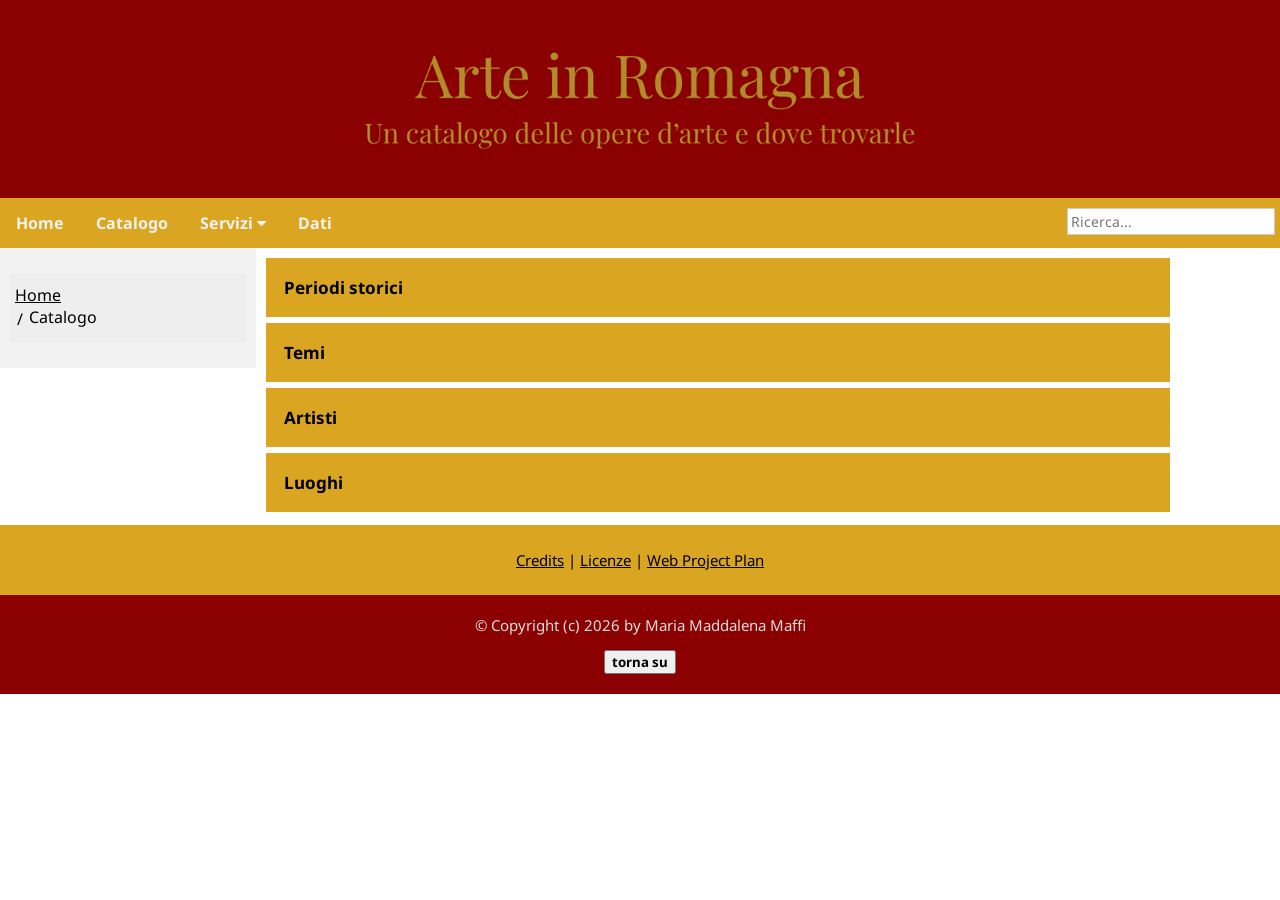
<file: catalogo.html>
<!DOCTYPE html>
<html>
<head> 
	<title>Arte in Romagna</title>
	<meta charset="UTF-8">
	<meta name="author" content="Maria Maddalena Maffi">
	<meta name="description" content="sito dedicato all'arte romagnola, un catalogo comprendente le opere sparse nel territorio">
	<meta name="keywords" content="arte, Romagna, città, Rimini, Cattolica, Bardeggia, Giotto">
	<meta name="viewport" content="width=device-width, initial-scale=1.0">
	<link href="https://fonts.googleapis.com/css?family=Noto Sans" rel="stylesheet">
	<link rel="stylesheet" href="https://cdnjs.cloudflare.com/ajax/libs/font-awesome/4.7.0/css/font-awesome.min.css">
	<link rel="stylesheet" href="stilecss/stile.css">
</head>
<body>
	<header id="top">
		<div class="header">
			<a href="index.html"> <img src="images/logoarteinromagna.png"></a>
		</div>
	</header>
	<nav>
		<div class="topnav">
			<a href="index.html">Home</a>
			<a href="#" class="pagina-corrente">Catalogo</a>
			<div class="dropdown">
				<button class="dropbtn">Servizi
							<i class="fa fa-caret-down"></i>
    					</button>
    				<div class="dropdown-content">
     				 	<a href="#">Itinerari</a>
      				<a href="https://www.itinerarinellarte.it/" target="_blank">Mostre ed eventi</a>
      				</div>
      			</div>
				<a href="dati.html">Dati</a>
				<input type="text" placeholder="Ricerca...">
			</div>
	</nav>

		<section>
			<div class="row">
				<div class="leftcolumn">
				<ul class="breadcrumb">
					<li><a href="index.html">Home</a></li>
					<li>Catalogo</li>
				</ul>
				</div>
				
				<div class="rightcolumn">

				<button class="accordion"><b>Periodi storici</b></button>
				<div class="panel">
				  <p>
				  	<ul>
				  		<li><a href="#">Preistoria</a></li>
				  		<li><a href="#">Età romana</a></li>
				  		<li><a href="#">Medioevo</a></li>
				  		<li><a href="#">Età moderna</a></li>
				  		<li><a href="#">Età contemporanea</a></li>
				  	</ul>
				  </p>
				</div>

				<button class="accordion"><b>Temi</b></button>
				<div class="panel">
				  <p>
				  	<ul>
				  	<li><a href="#">Chiese</a></li> 
				  	<li><a href="#">Crocifissi</a></li>
				  	<li><a href="#">Viae Crucis</a></li>
				  </p>
				</div>
				<button class="accordion"><b>Artisti</b></button>
				<div class="panel">
	  				<p>
	  					<ul> 
	  						<li><a href="bardeggia.html">Bardeggia,Guerrino</a></li>
	  						<li><a href="#">Biancini, Angelo</a></li>
	  						<li><a href="#">Canova, Antonio</a></li>
	  						<li><a href="#">Filippini, Emilio</a></li>
	  						<li><a href="#">Giani, Felice</a></li>
	  						<li><a href="giotto.html">Giotto</a></li>
	  						<li><a href="#">Giovanni da Rimini</a></li>
	  						<li><a href="#">Longhi, Luca</a></li>
	  						<li><a href="#">Palmezzano, Marco</a></li>
	  						<li><a href="#">Piero della Francesca</a></li>
	  						<li><a href="#">Reni, Guido</a></li>
	 	  					</ul>
	  				</p>
				</div>
				<button class="accordion"><b>Luoghi</b></button>
					<div class="panel">
						<p>
							<ul>
								<li><a href="#">Cesena</a></li>
								<li><a href="#">Faenza</a></li>
								<li><a href="#">Forlì</a></li>
								<li><a href="#">Imola</a></li>
								<li><a href="#">Ravenna</a></li>
								<li><a href="rimini.html">Rimini</a></li>								
							</ul>
						</p>
				</div>
			</div>
		</section>

	<footer>
		<div class="credits">
				<p><a href="#" target="_blank">Credits</a> | <a href="">Licenze</a> | <a href="webprojectplan.html">Web Project Plan</a></p>
		</div>
		<div class="copyright">
				<p>&copy; Copyright (c) 2026 by Maria Maddalena Maffi</p>
				<p><button class="btn"><a href="#top">torna su</a></button></p>
		</div>
	</footer>

<script> 
	const acc = document.querySelectorAll(".accordion");

acc.forEach(btn => {
  btn.addEventListener("click", function () {
    this.classList.toggle("active");

    const panel = this.nextElementSibling;

    if (panel.style.maxHeight) {
      panel.style.maxHeight = null;
    } else {
      panel.style.maxHeight = panel.scrollHeight + "px";
    }
  });
});
</script>

<script>
const indice = document.getElementById("indice");
const titoli = document.querySelectorAll("h2");

titoli.forEach((titolo, i) => {
  // creo un id se non esiste
  if (!titolo.id) {
    titolo.id = "sezione-" + i;
  }

  const li = document.createElement("li");
  const a = document.createElement("a");

  a.href = "#" + titolo.id;
  a.textContent = titolo.textContent;

  li.appendChild(a);
  indice.appendChild(li);
});
</script>

</body>
</html>
</file>
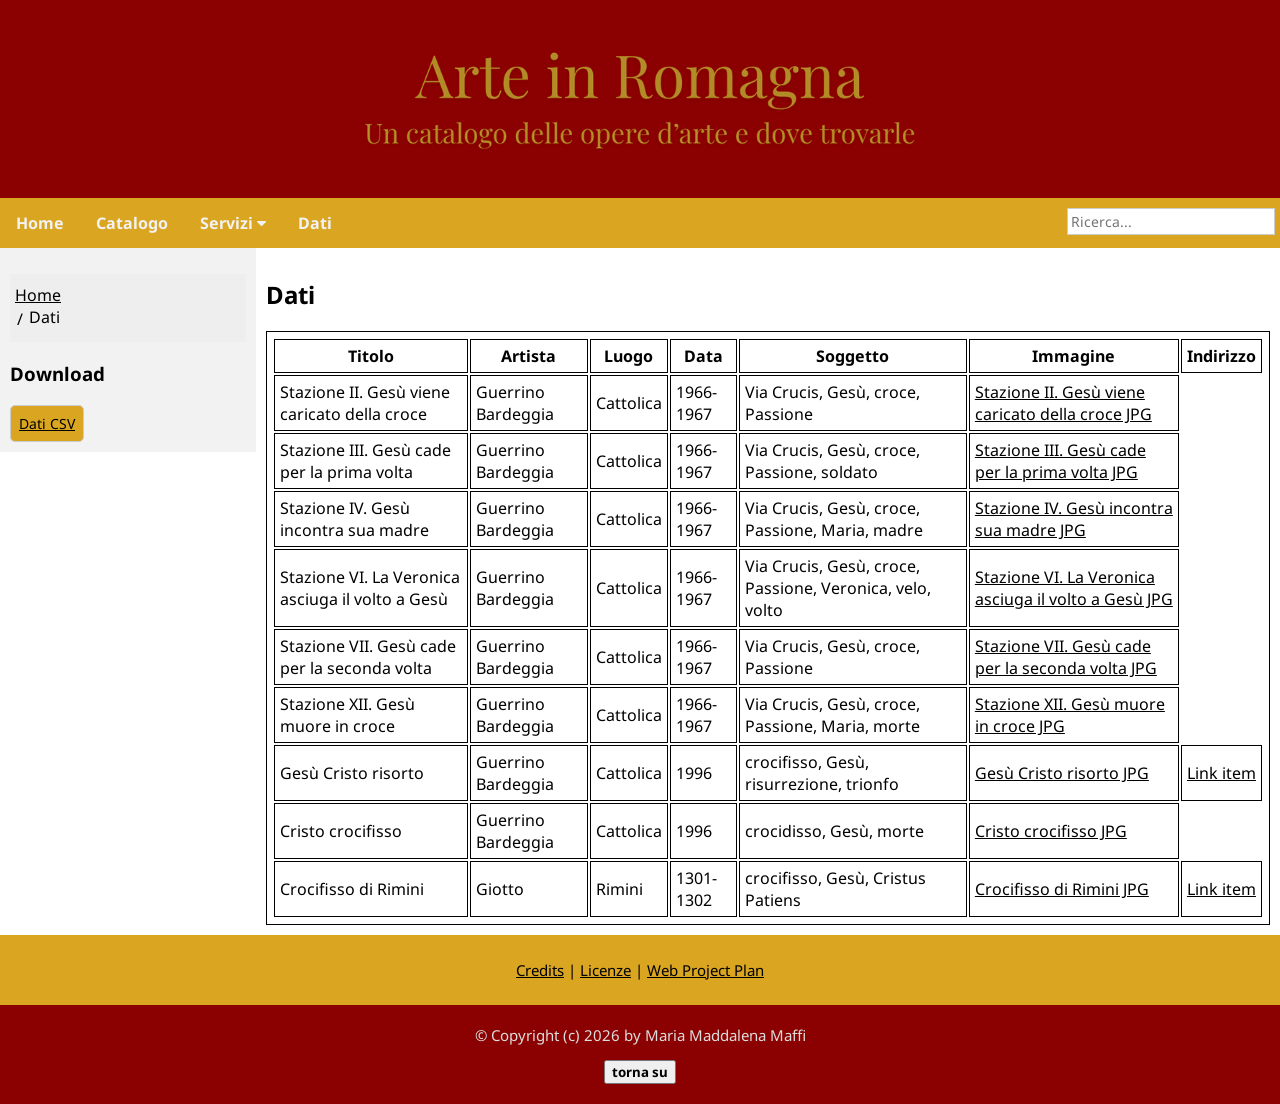
<file: dati.html>
<!DOCTYPE html>
<html>
<head> 
	<title>Arte in Romagna</title>
	<meta charset="UTF-8">
	<meta name="author" content="Maria Maddalena Maffi">
	<meta name="description" content="sito dedicato all'arte romagnola, un catalogo comprendente le opere sparse nel territorio">
	<meta name="keywords" content="arte, Romagna, città, Rimini, Cattolica, Bardeggia, Giotto">
	<meta name="viewport" content="width=device-width, initial-scale=1.0">
	<link href="https://fonts.googleapis.com/css?family=Noto Sans" rel="stylesheet">
	<link rel="stylesheet" href="https://cdnjs.cloudflare.com/ajax/libs/font-awesome/4.7.0/css/font-awesome.min.css">
	<link rel="stylesheet" href="stilecss/stile.css">
</head>
<body>
	<header id="top">
		<div class="header">
			<a href="index.html"> <img src="images/logoarteinromagna.png"></a>
		</div>
	</header>
	<nav>
		<div class="topnav">
			<a href="index.html">Home</a>
			<a href="catalogo.html">Catalogo</a>
			<div class="dropdown">
				<button class="dropbtn">Servizi
							<i class="fa fa-caret-down"></i>
    					</button>
    				<div class="dropdown-content">
     				 	<a href="#">Itinerari</a>
      					<a href="https://www.itinerarinellarte.it/" target="_blank">Mostre ed eventi</a>
      				</div>
      			</div>
				<a href="dati.csv">Dati</a>
				<input type="text" placeholder="Ricerca...">
			</div>
	</nav>

<section>
	<div class="row">
		<div class="leftcolumn">
			<ul class="breadcrumb">
				<li><a href="index.html">Home</a></li>
				<li>Dati</li>
			</ul>
			<h3>Download</h3>
			<button class="btn-link"><a href="dati.csv">Dati CSV</a></button>
		</div>
		<div class="columnright">
			<h2>Dati</h2>
			<table>
				<tr>
					<th>Titolo</th>
					<th>Artista</th>
					<th>Luogo</th>
					<th>Data</th>
					<th>Soggetto</th>
					<th>Immagine</th>
					<th>Indirizzo</th>
				</tr>

				<tr>
					<td>Stazione II. Gesù viene caricato della croce</td>
					<td>Guerrino Bardeggia</td>
					<td>Cattolica</td>
					<td>1966-1967</td>
					<td>Via Crucis, Gesù, croce, Passione</td>
					<td><a href="https://github.com/mariamaddalenamaffi/sito-web-esame/blob/main/images/bardeggia/gabicce2.jpeg">Stazione II. Gesù viene caricato della croce JPG</a></td>
				</tr>

				<tr>
					<td>Stazione III. Gesù cade per la prima volta</td>
					<td>Guerrino Bardeggia</td>
					<td>Cattolica</td>
					<td>1966-1967</td>
					<td>Via Crucis, Gesù, croce, Passione, soldato</td>
					<td><a href="https://github.com/mariamaddalenamaffi/sito-web-esame/blob/main/images/bardeggia/gabicces3.jpeg">Stazione III. Gesù cade per la prima volta JPG</a></td>
				</tr>

				<tr>
					<td>Stazione IV. Gesù incontra sua madre</td>
					<td>Guerrino Bardeggia</td>
					<td>Cattolica</td>
					<td>1966-1967</td>
					<td>Via Crucis, Gesù, croce, Passione, Maria, madre</td>
					<td><a href="https://github.com/mariamaddalenamaffi/sito-web-esame/blob/main/images/bardeggia/viacrucis.jpeg">Stazione IV. Gesù incontra sua madre JPG</a></td>
				</tr>

				<tr>
					<td>Stazione VI. La Veronica asciuga il volto a Gesù</td>
					<td>Guerrino Bardeggia</td>
					<td>Cattolica</td>
					<td>1966-1967</td>
					<td>Via Crucis, Gesù, croce, Passione, Veronica, velo, volto</td>
					<td><a href="https://github.com/mariamaddalenamaffi/sito-web-esame/blob/main/images/bardeggia/gabicce6.jpeg">Stazione VI. La Veronica asciuga il volto a Gesù JPG</a></td>
				</tr>

				<tr>
					<td>Stazione VII. Gesù cade per la seconda volta</td>
					<td>Guerrino Bardeggia</td>
					<td>Cattolica</td>
					<td>1966-1967</td>
					<td>Via Crucis, Gesù, croce, Passione</td>
					<td><a href="https://github.com/mariamaddalenamaffi/sito-web-esame/blob/main/images/bardeggia/viacrucisgabicce3.jpeg">Stazione VII. Gesù cade per la seconda volta JPG</a></td>
				</tr>

				<tr>
					<td>Stazione XII. Gesù muore in croce</td>
					<td>Guerrino Bardeggia</td>
					<td>Cattolica</td>
					<td>1966-1967</td>
					<td>Via Crucis, Gesù, croce, Passione, Maria, morte</td>
					<td><a href="https://github.com/mariamaddalenamaffi/sito-web-esame/blob/main/images/bardeggia/gabicce12.jpeg">Stazione XII. Gesù muore in croce JPG</a></td>
				</tr>

				<tr>
					<td>Gesù Cristo risorto</td>
					<td>Guerrino Bardeggia</td>
					<td>Cattolica</td>
					<td>1996</td>
					<td>crocifisso, Gesù, risurrezione, trionfo</td>
					<td><a href="https://github.com/mariamaddalenamaffi/sito-web-esame/blob/main/images/bardeggia/cattgesù.jpg">Gesù Cristo risorto JPG</a></td>
					<td><a href="https://github.com/mariamaddalenamaffi/sito-web-esame/blob/main/item.html">Link item</a></td>
				</tr>

				<tr>
					<td>Cristo crocifisso</td>
					<td>Guerrino Bardeggia</td>
					<td>Cattolica</td>
					<td>1996</td>
					<td>crocidisso, Gesù, morte</td>
					<td><a href="https://github.com/mariamaddalenamaffi/sito-web-esame/blob/main/images/bardeggia/bardeggiacatt1.jpg">Cristo crocifisso JPG</a></td>
				</tr>

				<tr>
					<td>Crocifisso di Rimini</td>
					<td>Giotto</td>
					<td>Rimini</td>
					<td>1301-1302</td>
					<td>crocifisso, Gesù, Cristus Patiens</td>
					<td><a href="https://github.com/mariamaddalenamaffi/sito-web-esame/blob/main/images/crocifissorimini.jpg">Crocifisso di Rimini JPG</a></td>
					<td><a href="https://github.com/mariamaddalenamaffi/sito-web-esame/blob/main/itemgiotto.html">Link item</a></td>
				</tr>
			</table>
			
		</div>
	</div>
</section>



	<footer>
		<div class="credits">
				<p><a href="#" target="_blank">Credits</a> | <a href="">Licenze</a> | <a href="webprojectplan.html">Web Project Plan</a></p>
		</div>
		<div class="copyright">
				<p>&copy; Copyright (c) 2026 by Maria Maddalena Maffi</p>
				<p><button class="btn"><a href="#top">torna su</a></button></p>
		</div>
	</footer>
</body>
</html>
</file>
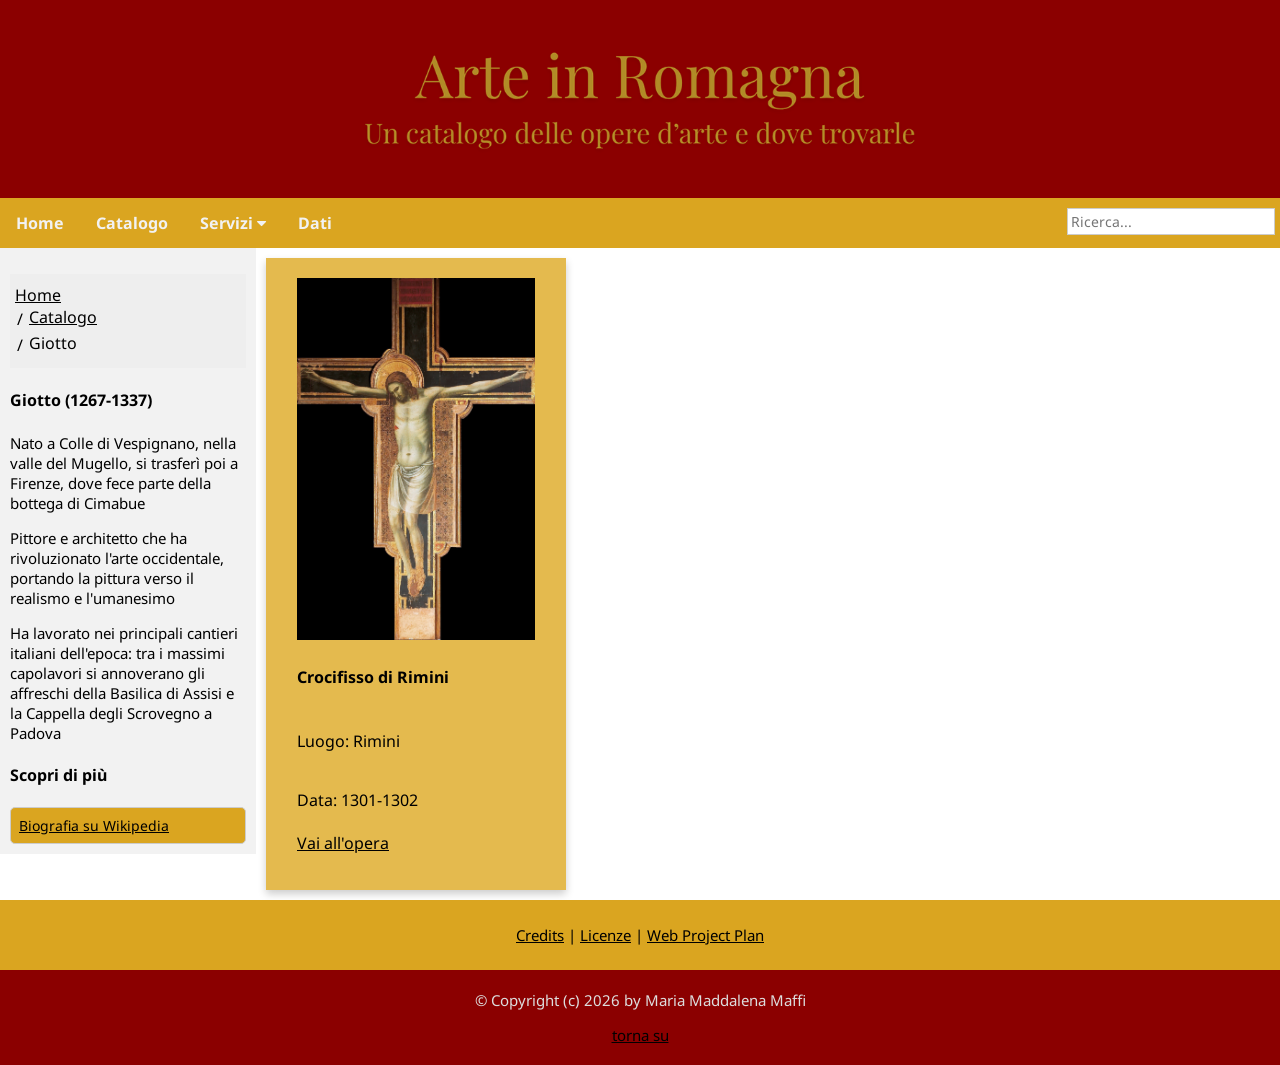
<file: giotto.html>
<!DOCTYPE html>
<html>
<head> 
	<title>Arte in Romagna</title>
	<meta charset="UTF-8">
	<meta name="author" content="Maria Maddalena Maffi">
	<meta name="description" content="sito dedicato all'arte romagnola, un catalogo comprendente le opere sparse nel territorio">
	<meta name="keywords" content="arte, Romagna, città, Rimini, Cattolica, Bardeggia, Giotto">
	<meta name="viewport" content="width=device-width, initial-scale=1.0">
	<link href="https://fonts.googleapis.com/css?family=Noto Sans" rel="stylesheet">
	<link rel="stylesheet" href="https://cdnjs.cloudflare.com/ajax/libs/font-awesome/4.7.0/css/font-awesome.min.css">
	<link rel="stylesheet" href="stilecss/stile.css">
</head>
<body>
	<header id="top">
		<div class="header">
			<a href="index.html"> <img src="images/logoarteinromagna.png"></a>
		</div>
	</header>
	<nav>
		<div class="topnav">
			<a href="index.html">Home</a>
			<a href="catalogo.html">Catalogo</a>
			<div class="dropdown">
				<button class="dropbtn">Servizi
							<i class="fa fa-caret-down"></i>
    					</button>
    				<div class="dropdown-content">
     				 	<a href="#">Itinerari</a>
      					<a href="https://www.itinerarinellarte.it/" target="_blank">Mostre ed eventi</a>
      				</div>
      			</div>
				<a href="dati.html">Dati</a>
				<input type="text" placeholder="Ricerca...">
			</div>
	</nav>

	<section>
		<div class="row">
			<div class="leftcolumn">
				<ul class="breadcrumb">
					<li><a href="index.html">Home</a></li>
					<li><a href="catalogo.html">Catalogo</a></li>
					<li>Giotto</li>
				</ul>
				<div class="biografia">
					<h4>Giotto (1267-1337)</h4>
					<p>Nato a Colle di Vespignano, nella valle del Mugello, si trasferì poi a Firenze, dove fece parte della bottega di Cimabue</p>
					<p>Pittore e architetto che ha rivoluzionato l'arte occidentale, portando la pittura verso il realismo e l'umanesimo</p>
					<p>Ha lavorato nei principali cantieri italiani dell'epoca: tra i massimi capolavori si annoverano gli affreschi della Basilica di Assisi e la Cappella degli Scrovegno a Padova</p>
					<h4>Scopri di più</h4>
					<a href="https://it.wikipedia.org/wiki/Giotto" class="btn-link" title="Vedi la vita su Wikipedia" target="_blank">Biografia su Wikipedia</a>
				</div>
			</div>

			<div class="rightcolumn">
				<div class="card" style="width: 300px; padding: 15px;">
					<div class="card-content">
						<img src="images/crocifissorimini.jpg" alt="crocifisso-rimini">
						<h4>Crocifisso di Rimini</h4>
						<p><span>Luogo:</span> Rimini</p>
						<p><span>Data:</span> 1301-1302</p>
						<a href="itemgiotto.html" title="Vai all'opera">Vai all'opera</a>
					</div>
				</div>
			</div>
		</div>
			
	</section>

<footer>
		<div class="credits">
				<p><a href="#" target="_blank">Credits</a> | <a href="">Licenze</a> | <a href="webprojectplan.html">Web Project Plan</a></p>
		</div>
		<div class="copyright">
				<p>&copy; Copyright (c) 2026 by Maria Maddalena Maffi</p>
				<p><a href="#top">torna su </a></p>
		</div>
	</footer>
</body>
</html>
</file>
<file: stilecss/stile.css>
*{ box-sizing: border-box;
  font-family: "Noto Sans", sans-serif;
  -webkit-font-smoothing: antialiased;}

/*html*/
html  {
	height: 100%;
}

/*body*/
body {
	color: #000000;
	font-size: 16px;
	margin: 0;
	height: 100%;
}

/*a*/
/* con a si intendono tutti gli elementi HTML <a>, cioè i collegamenti (link) */
a {
	color: #000000;
}

a:hover {
	color: black;
	text-decoration: none;
}

a:active {
	color:white;
	background: #8B0000;
}

/* LAYOUT */
/* header */
.header {
	background-color: #8B0000;
	padding: 15px;
	text-align: center;
}

.header img {
	width: 60%;
	height: 100%;
}

/* navingation bar */
.topnav {
	background-color: #DAA520;
	overflow: hidden;
	font-weight: bold;
}

.topnav a {
	color: #f2f2f2;
	padding: 14px 16px;
	text-align: center;
	display: block;
	float: left;
	text-decoration: none;
}

.topnav a:hover {
	background-color: #8B0000;
	color: #f2f2f2;
}

.topnav .active {
	color: #f2f2f2;
	background-color: #8B0000;
}

.topnav input[type=text] {
	float: right;
	padding: 3px;
	border: black;
	margin-top: 10px;
	margin-right: 5px;
	font-size: 14px;
}

.topnav input[type=text]{
    border: 1px solid #ccc;
 }


/* The dropdown container */
.dropdown {
	float: left;
	overflow: hidden;
}


/* Dropdown button */
.dropdown .dropbtn {
	font-size: 16px;
	border: none;
	outline: none;
	color: #f2f2f2;
	padding: 14px 16px;
	background-color: inherit;
	font-family: inherit;
	margin: 0;
	font-weight: bold;
}

.dropdown:hover .dropbtn {
	background-color: #8B0000;
}

/* Dropdown content (hidden by default) */

.dropdown-content {
	display: none;
	position: absolute;
	background-color: #8B0000;
	min-width: 160px;
	box-shadow: 0px 8px 16px 0px rgba(0,0,0,0.2);
	z-index: 1;
}

/*Links inside the dropdown*/
.dropdown-content a {
	float: none;
	color: #f2f2f2;
	padding: 12px 16px;
	text-decoration: none;
	display: block;
	text-align: left;
}

.dropdown-content a:hover {
	background-color: #DAA520;
}

/*Show the dropdown mwnu on hover*/
.dropdown:hover .dropdown-content {
	display: block;
}

/*container*/
.container {
	position:relative;
	display: grid;
	grid-template-columns: 1fr;
	gap: 5px;

}

.container img {
	width: 100%;
	height: 100%;
	aspect-ratio: 4 / 3;
	object-fit: cover;
}

.container .btn {
	position: absolute;
	top: 50%;
	left: 50%;
	transform: translate(-50%, -50%);
	background-color: rgba(218, 165, 32, 0.6);
	color: #f2f2f2;
	font-size: 16px;
	padding: 30px 40px;
	border: none;
	cursor: pointer;
	border-radius: 5px;
	font-weight: bold;
}

.btn a {
	color: black;
	text-decoration: none;
	font-weight: bold;
}

.btn a:hover {
	color: #f2f2f2;
}

@media (max-width: 600px) {
    .container {
        grid-template-columns: 1fr;
    }
}


/* row */
.row:after {
  content: "";
  display: table;
  clear: both;
}

/*column*/
.column {
	display: grid;
	grid-template-columns: repeat(2, 1fr) ;
	gap: 5px;
}

.leftcolumn {
	float: left;
	font-size: 16px;
	padding: 10px;
	width: 20%;
	height: 100%;
	background-color: #f2f2f2;
}

.rightcolumn {
	float: left;
	padding: 10px;
	width: 80%;
	height: 100%;
	display: grid;
	grid-template-columns: repeat(auto-fit, minmax(260px, 1fr));
	gap: 3px;
}

.columnright {
	float: left;
	padding: 10px;
	width: 80%;
	height: 100%;
	}

.rightcolumn-index {
	float: left;
	padding: 10px;
	width: 80%;
	height: 100%;
	display: grid;
	grid-template-columns: repeat(2, 1fr);
	gap: 3px;
}

/* responsive column */
@media screen and (max-width: 600px) {
  /* columns */
  .column,
  .leftcolumn,
  .rightcolumn,
  .columnright
  .equalcolumn {
    width: 100%;
  }
}


/* footer */
.credits {
  background-color: #DAA520;
  font-size: 15px;
  padding: 10px;
  text-align: center;
}

/* footer */
.copyright {
  background-color: #8B0000;
  color: #ddd;
  font-size: 15px;
  padding: 5px;
  text-align: center;
}



/* breadcrumb */

.breadcrumb {
	padding: 10px 5px;
	list-style: none;
	background-color: #eee;
}

.breadcrumb li {
	display: flex;
	font-size: 16px;
	list-style: none;
}

.breadcrumb li+li:before {
	padding: 2px;
	color: black;
	content: "/\00a0";
}

 /* accordation */
.accordion {
  background-color: #DAA520;
  color: black;
  cursor: pointer;
  padding: 18px;
  width: 100%;
  border: none;
  text-align: left;
  outline: none;
  font-size: 17px;
  transition: 0.2s;
}

.accordion.active, 
.accordion:hover {
  background-color: #8B0000;
  color: #f2f2f2;
}

.panel {
  padding: 0 18px;
  background-color: #f2f2f2;
  max-height: 0;
  overflow: hidden;
  transition: max-height 0.2s ease-out;
  width: 100%;
}

.panel a {
	color: black;
}

.rightcolumn .accordion {
	width: 90%;
	display: block;
	box-sizing: border-box;
	grid-column: 1 / -1;
}

/* cards */
.card {
  background-color: #e4ba4e;
  box-shadow: 0 4px 8px 0 rgba(0, 0, 0, 0.2);
  transition: 0.3s;
  overflow: hidden;
  display: flex;
  height: 100%;
  width: 100%;
}

.card:hover {
  box-shadow: 0 8px 16px 0 rgba(0, 0, 0, 0.2);
}

.card-content{
  padding: 5px 16px;
  display: flex;
  flex-direction: column;
  gap: 5px;
}

.card a {
  margin-bottom: 16px;
}

.card img {
  background-repeat: no-repeat;
  height: 70%;
  width: 100%;
  object-fit: contain;
  display: block;
}


/* tab */
.tab {
	position: sticky;
	float: left;
  border: 1px solid #ccc;
  background-color: #f1f1f1;
  width: 30%;
  height: auto;
 	padding: 10px 5px;
}

.tab button {
  display: block;
  background-color: inherit;
  color: black;
  padding: 22px 16px;
  width: 100%;
  border: none;
  outline: none;
  text-align: left;
  cursor: pointer;
  transition: 0.3s;
  font-size: 14px;
  font-weight: bold;
}

.tab button:hover {
  background-color: #8B0000;
}


.tab button.active {
  background-color: #DAA520;
}

.tabcontent {
	float: left;
  padding: 0px 12px;
  border: 1px solid #ccc;
  width: 70%;
  border-left: none;
  height: auto;
  display: none;
}

.tabcontent img {
	width: 70%;
	height: 100%;
	object-fit: cover;
}

section {
	overflow: auto;
}


/* hero-image */
.hero-image {
  background-image: linear-gradient(rgba(0, 0, 0, 0.5), rgba(0, 0, 0, 0.5)), url("../images/riminiacquerello.jpg");
  height: 450px;
  background-position: center;
  background-repeat: no-repeat;
  background-size: cover;
  position: relative;
}

.hero-text {
  text-align: center;
  position: absolute;
  top: 50%;
  left: 50%;
  transform: translate(-50%, -50%);
  color: white;
}


.scroll-container {
  background-color: #DAA520;
  overflow: auto;
  white-space: nowrap;   /* serve solo per evitare che gli item vadano a capo */
  padding: 10px;
  display: flex;
  align-items: center;
}

.scroll-item {
  display: flex;
  flex-direction: column;
  align-items: center;
  flex: 0 0 auto;         /* impedisce che l'elemento si restringa */
  white-space: normal;    /* qui invece il testo deve poter andare a capo */
  width: 300px;
}

.scroll-item img {
  padding: 5px;
  width: 300px;
  height: 250px;
  border-radius: 5px;
  box-shadow: 0 4px 5px rgba(0, 0, 0, 0.2);
  object-fit: cover;
}



.gallery {
	background-color: #DAA520;
}

.gallery h4 {
	padding: 5px 10px;
}

.gallery p {
	padding: 5px 10px;
	font-weight: bold;
	font-size: 14px;
}

.biografia p {
	font-size: 15px;
}

/* item */
.border-section {
	padding: 12px 12px;
	border: 1px solid #ccc;
}

.pd-12 {
  margin: 12px 0;
  padding: 12px;
}

.responsive{
    width:100%;
    height:auto;
}

.btn-link {
	background-color: #DAA520;
	padding: 8px;
	border: 1px solid #ccc;
	border-radius: 5px;
	display: block;
	font-size: 14px;
}

.btn-ap {
	background-color: #8B0000;
	padding: 10px;
	border: 1px solid #ccc;
	border-radius: 6px;
	display: flex;
	font-size: 14px;
	font-weight: bold;
}

.btn-ap a {
	color: #f2f2f2;
	text-decoration: none;
}

/* tabella con bordo */
table, th, td {
  border:1px solid black;
  padding: 5px;
 } 

table, th, td :hover {
	color: black;
}

.filterDiv {
  float: left;
  background-color: #DAA520;
  color: #f2f2f2;
  width: 200px;
  line-height: 100px;
  text-align: center;
  margin: 2px;
  display: none; /* Hidden by default */
  font-size: 14px;
}

/* The "show" class is added to the filtered elements */
.show {
  display: block;
}

/* Style the buttons */
.btn-filter {
  border: none;
  outline: none;
  padding: 12px 16px;
  background-color: #8B0000;
  cursor: pointer;
  color: #f2f2f2;
  margin: 2px;
}

/* Add a light grey background on mouse-over */
.btn-filter:hover {
  background-color: #8B0000;
  color: #f2f2f2;
}

/* Add a dark background to the active button */
.btn-filter .active {
  background-color: #DAA520;
  color: white;
}
</file>
